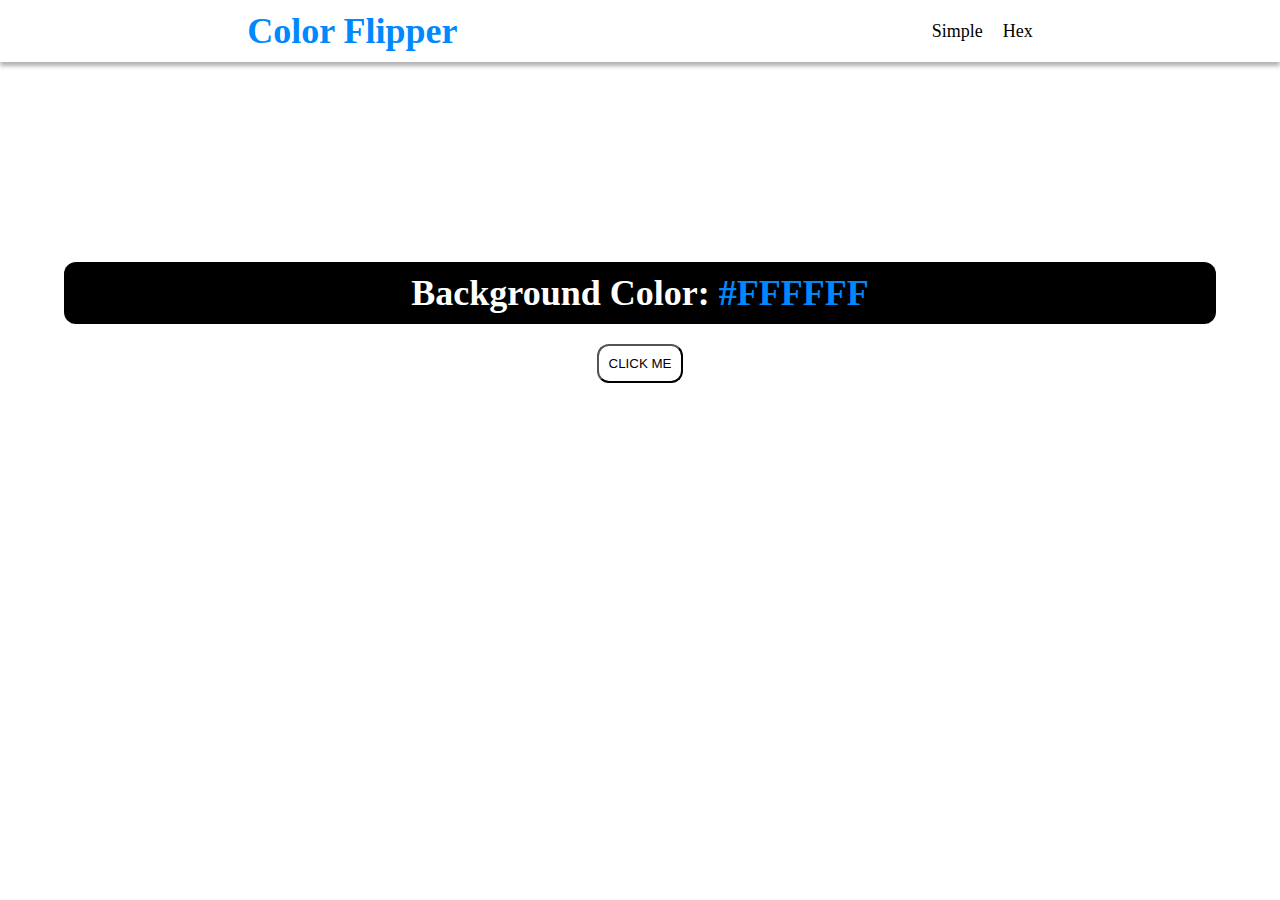
<file: index.html>
<!DOCTYPE html>
<html lang="en">
  <head>
    <meta charset="UTF-8" />
    <meta http-equiv="X-UA-Compatible" content="IE=edge" />
    <meta name="viewport" content="width=device-width, initial-scale=1.0" />
    <title>Color Flipper</title>
    <link rel="stylesheet" href="style.css" />
  </head>
  <body>
    <header>
      <h1>Color Flipper</h1>
      <div class="rightSide">
        <a href="index.html">Simple</a>
        <a href="hex.html">Hex</a>
      </div>
    </header>
    <main>
      <h1>Background Color: <span id="hexCode">#FFFFFF</span></h1>
      <button class="clickMe">CLICK ME</button>
    </main>
    <script src="app.js"></script>
  </body>
</html>
</file>
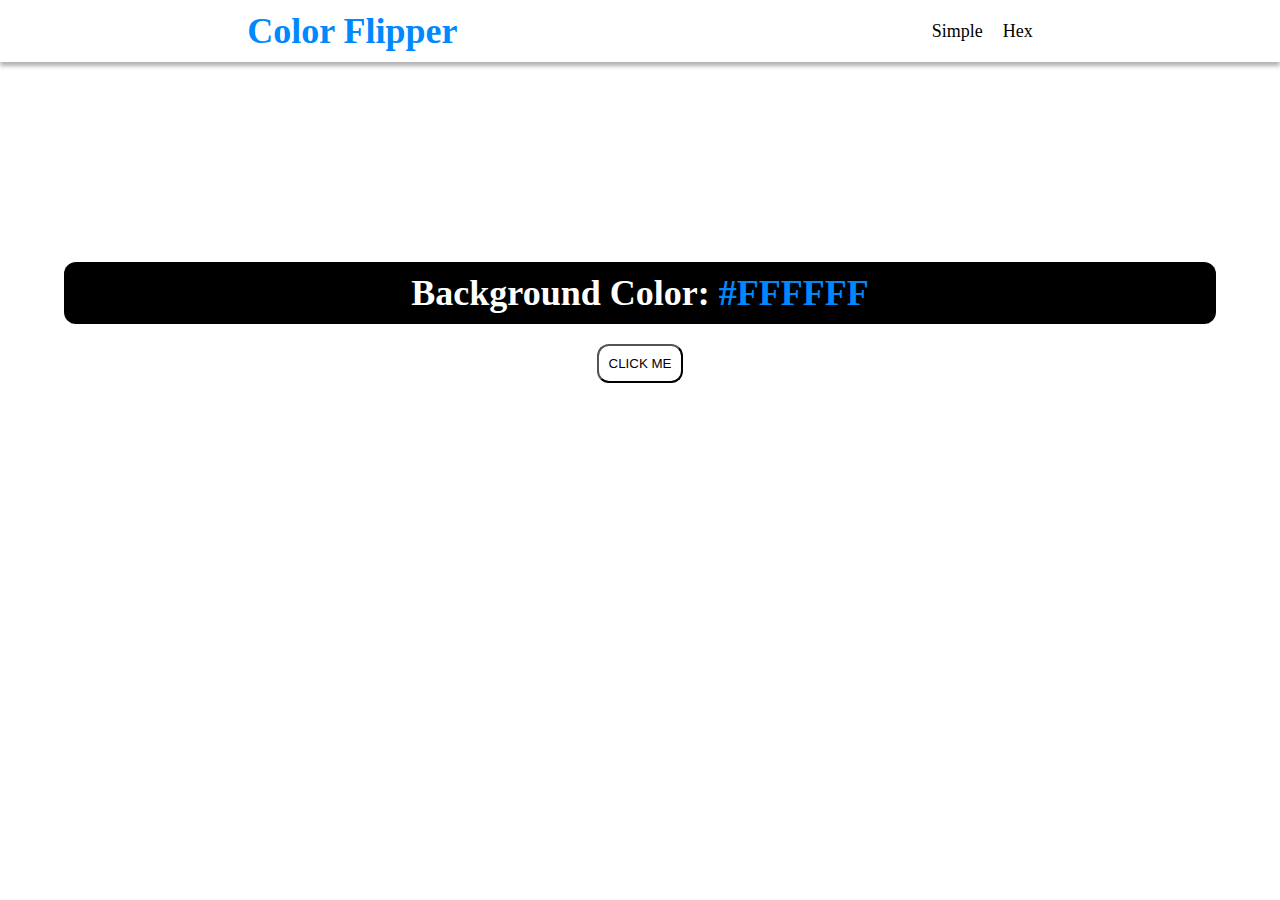
<file: hex.html>
<!DOCTYPE html>
<html lang="en">
  <head>
    <meta charset="UTF-8" />
    <meta http-equiv="X-UA-Compatible" content="IE=edge" />
    <meta name="viewport" content="width=device-width, initial-scale=1.0" />
    <title>Color Flipper</title>
    <link rel="stylesheet" href="style.css" />
  </head>
  <body>
    <header>
      <h1>Color Flipper</h1>
      <div class="rightSide">
        <a href="index.html">Simple</a>
        <a href="hex.html">Hex</a>
      </div>
    </header>
    <main>
      <h1>Background Color: <span id="hexCode">#FFFFFF</span></h1>
      <button class="clickMe">CLICK ME</button>
    </main>
    <script src="hex.js"></script>
  </body>
</html>
</file>
<file: style.css>
:root {
  --blue: rgb(0, 136, 255);
}

* {
  margin: 0;
  padding: 0;
  box-sizing: border-box;
}

html {
  font-size: 62.5%;
}

body {
  font-size: 1.8rem;
}

header {
  display: flex;
  align-items: center;
  justify-content: space-around;
  padding: 1rem;

  box-shadow: 0px 4px 4px rgba(0, 0, 0, 0.3);
  color: var(--blue);
}

.rightSide {
  display: flex;
  gap: 2rem;
}

.rightSide > a {
  text-decoration: none;
  color: black;
}

.rightSide > a:hover {
  color: var(--blue);
}

main {
  text-align: center;
}

main > h1 {
  width: 90%;

  margin: 20rem auto 0;
  padding: 1rem;

  background-color: black;
  color: white;
  border-radius: 12px;
}

main span {
  color: var(--blue);
}

main > button {
  margin-top: 2rem;
  padding: 1rem;
  background-color: transparent;
  border-radius: 12px;
  cursor: pointer;
}
</file>
